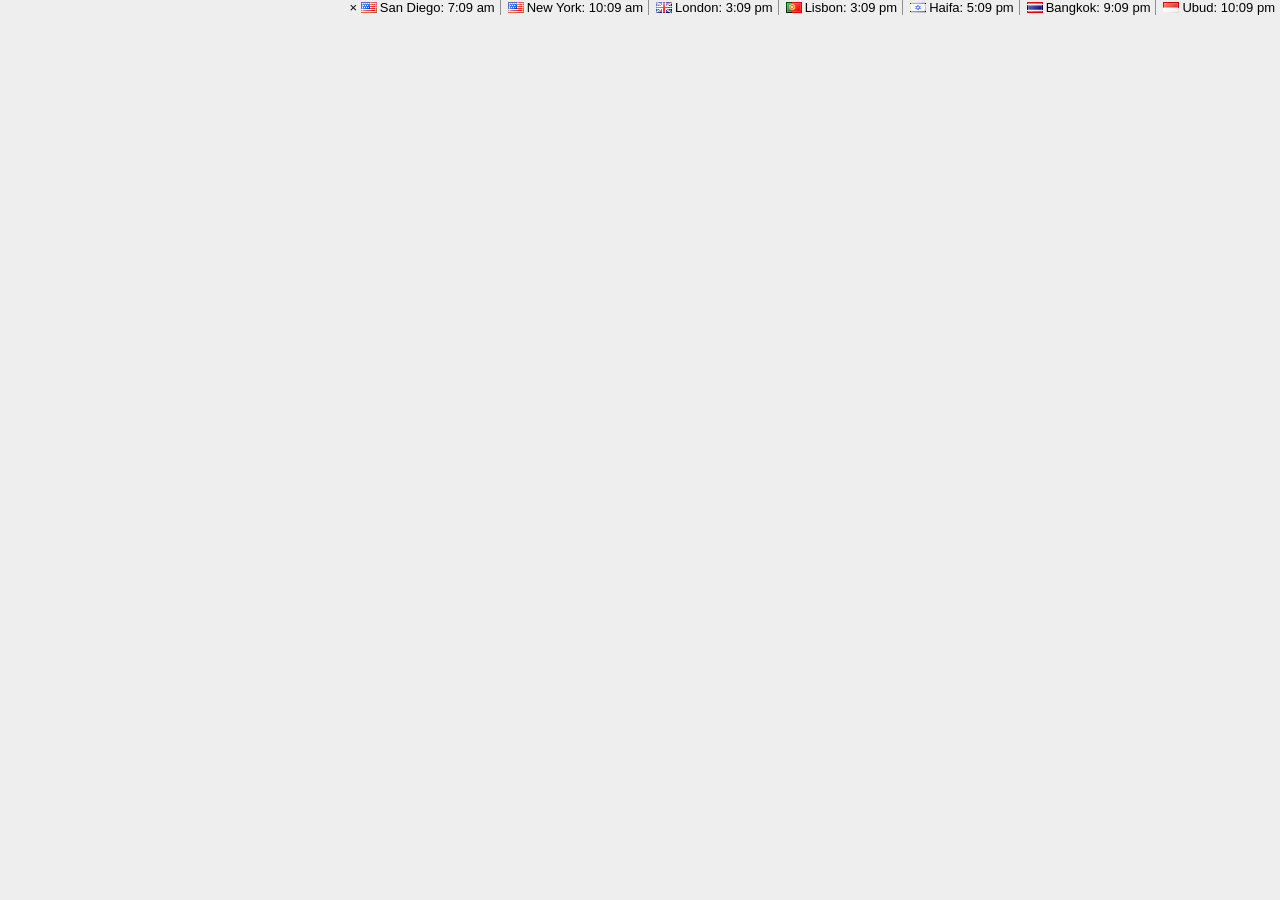
<file: Physical Intelligence (π)_files/statusbar.html>
<!DOCTYPE html>
<!-- Copyright (c) 2020 Andy McDonald. All rights reserved. -->
<html id="statusbar" class="Firefox"><head>
<meta http-equiv="content-type" content="text/html; charset=UTF-8">
    <meta charset="utf-8">

    <link href="statusbar_data/statusbar.css" rel="stylesheet">

    <script src="statusbar_data/jquery.min.js"></script>
    <script src="statusbar_data/moment-with-locales.min.js"></script>

    <script src="statusbar_data/utils.js"></script>
    <script src="statusbar_data/statusbar.js" type="module"></script>
  </head>

  <body style="text-align: right;">
    <span id="closer">×</span>
  

<span class="clock" id="statusbar-clock-0"><img src="statusbar_data/us.png"><span class="time">San Diego: 7:09 am</span></span><span class="clock" id="statusbar-clock-1"><img src="statusbar_data/us.png"><span class="time">New York: 10:09 am</span></span><span class="clock" id="statusbar-clock-2"><img src="statusbar_data/gb.png"><span class="time">London: 3:09 pm</span></span><span class="clock" id="statusbar-clock-3"><img src="statusbar_data/pt.png"><span class="time">Lisbon: 3:09 pm</span></span><span class="clock" id="statusbar-clock-4"><img src="statusbar_data/il.png"><span class="time">Haifa: 5:09 pm</span></span><span class="clock" id="statusbar-clock-5"><img src="statusbar_data/th.png"><span class="time">Bangkok: 9:09 pm</span></span><span class="clock" id="statusbar-clock-6"><img src="statusbar_data/id.png"><span class="time">Ubud: 10:09 pm</span></span></body></html>
</file>
<file: Physical Intelligence (π)_files/statusbar_data/statusbar.css>
/* Copyright (c) 2020 Andy McDonald. All rights reserved. */

body {
  margin: 0;
  padding: 0;
  border: 0;
  overflow: hidden;
  cursor: pointer;
  background-color: #eeeeee;

  font-family: -apple-system, BlinkMacSystemFont, "Segoe UI", "Roboto", "Oxygen",
    "Ubuntu", "Cantarell", "Fira Sans", "Droid Sans", "Helvetica Neue",
    sans-serif !important;
  font-size: 13px;
}

span.clock {
  padding-left: 7px;
  padding-right: 5px;
  border-style: solid;
  border-color: rgba(0, 0, 0, 0.4);
  border-width: 0 0 0 1px;
}

span.clock#statusbar-clock-0 {
  padding-left: 0;
  border-width: 0;
}

span.clock.bold {
  font-weight: bold;
}
span.clock.italic {
  font-style: italic;
}
span.clock.underline {
  text-decoration: underline;
}

span.clock img {
  vertical-align: middle;
  margin: 0 3px 3px 0;
}
</file>
